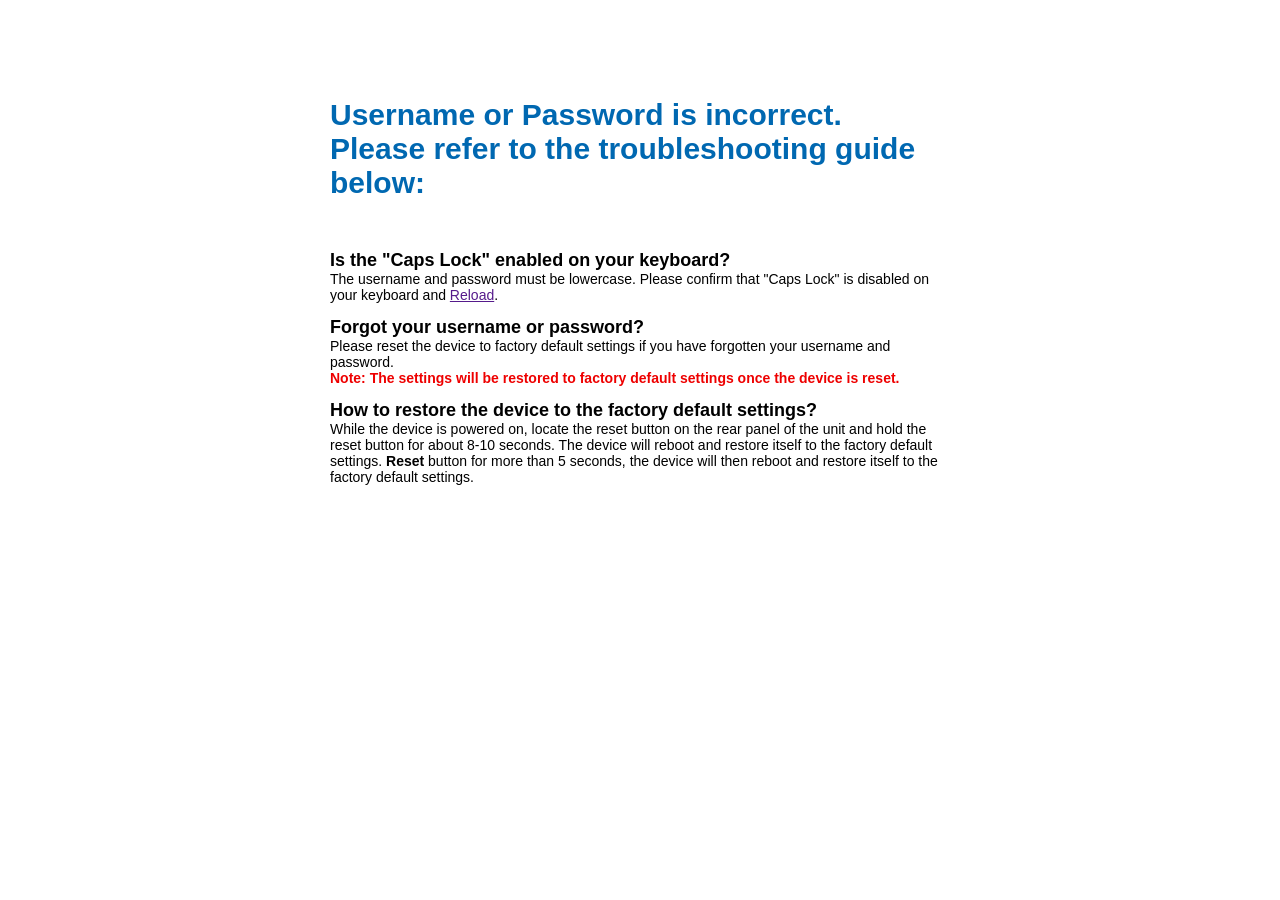
<file: Firmware/_test.bin.extracted/squashfs-root/web/frame/accErr.htm>
﻿<!DOCTYPE html PUBLIC "-//W3C//DTD XHTML 1.0 Transitional//EN"
	"http://www.w3.org/TR/xhtml1/DTD/xhtml1-transitional.dtd">
<html xmlns="http://www.w3.org/1999/xhtml" xml:lang="cn" lang="cn">
<head>
<title>Login Incorrect</title>
<meta http-equiv="Content-Type" content="text/html; charset=gbk" />
<style type="text/css">
body,p{font-family:Arial;font-size:14px;line-height:180%%;text-align:left;}
h1{text-align:left;font-size:30px;line-height:normal;color:#0068B1}
#errorbody{width:620px;display:block;padding-top:5em}
</style>
<script type="text/javascript">
function deleteCookie(name) 
{ 
    var LargeExpDate = new Date ();
    document.cookie = name + "=; expires=" +LargeExpDate.toGMTString(); 
}
</script>
</head>
<body onload="deleteCookie('Authorization')">
<div align="center">
<div id="errorbody">
<h1>Username or Password is incorrect.<br />Please refer to the troubleshooting guide below:</h1>
<br />
<p>
<b><font size="4">Is the "Caps Lock" enabled on your keyboard?</font></b>
<br />
The username and password must be lowercase. Please confirm that "Caps Lock" is disabled on your keyboard and <a href="" onclick="document.location.reload()">Reload</a>.</p>
<p><b><font size="4">Forgot your username or password?</font></b><br />
Please reset the device to factory default settings if you have forgotten your username and password.<br />
<b><font color=#ee0000>Note: The settings will be restored to factory default settings once the device is reset.</font></b></p>
<p><b><font size="4">How to restore the device to the factory default settings?</font></b><br />
While the device is powered on, locate the reset button on the rear panel of the unit and hold the reset button for about 8-10 seconds. The device will reboot and restore itself to the factory default settings. <b>Reset</b> button for more than 5 seconds, the device will then reboot and restore itself to the factory default settings. </p>
</div>
</div>
</body>
</html>
</file>
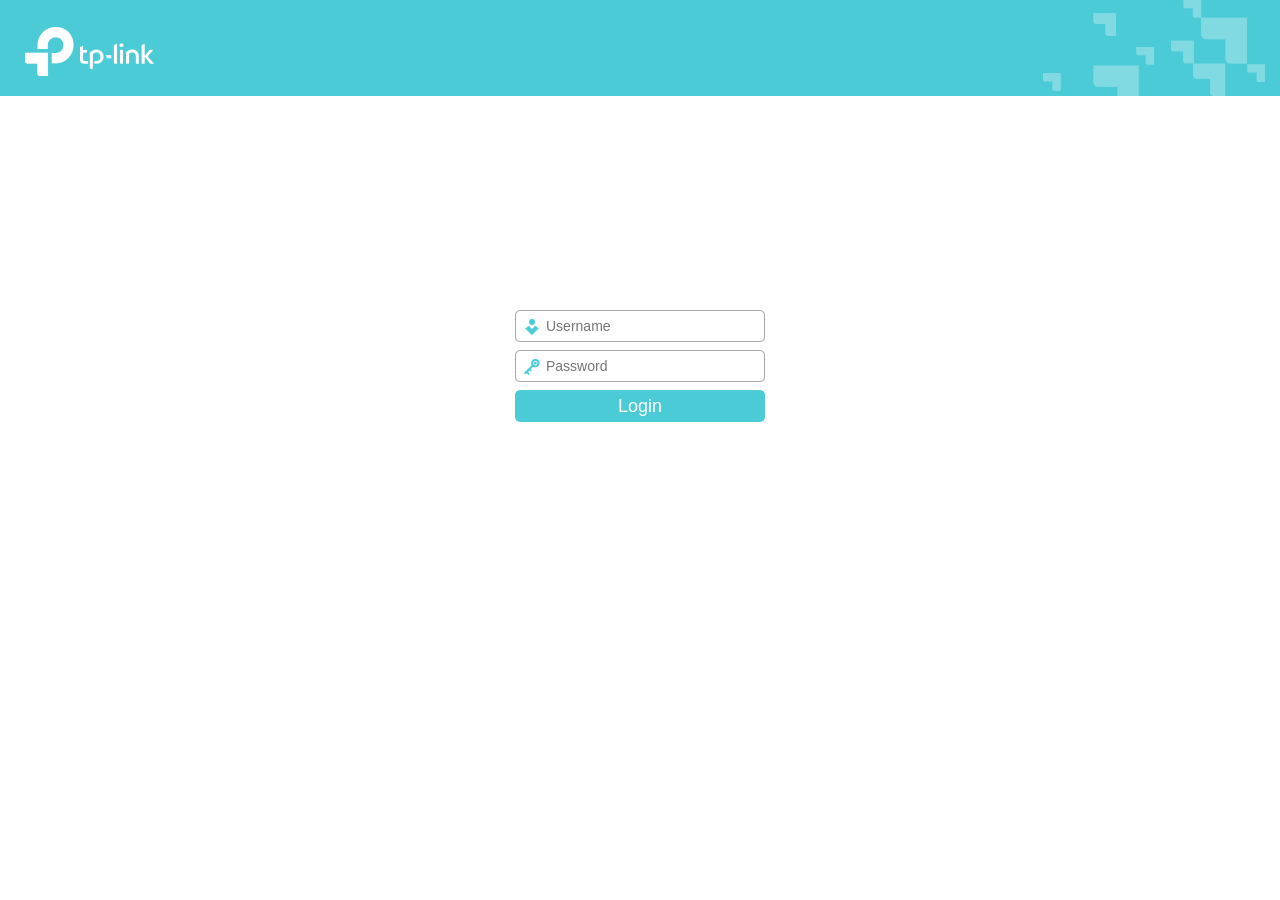
<file: Firmware/_test.bin.extracted/squashfs-root/web/frame/login.htm>
﻿<!DOCTYPE html> 
<html xmlns="http://www.w3.org/1999/xhtml">

<head>
<META http-equiv=Content-Type content="text/html; charset=utf-8" />
<META http-equiv=Pragma content=no-cache>
<META http-equiv=Expires content=0>

<!-- 
<link rel="stylesheet" href="../css/login.css" type="text/css" />
<link rel="stylesheet" href="../img/login/login.css" type="text/css" />
-->
<style type="text/css">
body{
    font-family:Arial, sans-serief;
    background-color:#FFFFFF;
    margin:0px;
    padding:0px;
}
div.loginBox
{
    display: block;
    position:relative;
    margin-top:10%;
    text-align:center;
}
.noteDiv{
    color:gray;
    font-family:Arial;
    width:395px;
    text-align:left;
    margin:0px auto;
    font-size:14px;
}
#note{
    display:inline-block;
    vertical-align:top;
    _display:inline;
    _zoom:1;
    width:50px;
    font-weight:bold;
}
#tip{
    display:inline-block;
    vertical-align:top;
    _display:inline;
    _zoom:1;
    width:340px;
    font-weight:bold;
}
div.panelThre{
    margin-top:10px;
}
div.picDiv{
    width:395px;
    height:276px;
    /*background:url(../login/loginbg.png);*/
    position:relative;
}
input.pcPassword{
    width:300px;
    height:50px;
    line-height:50px;
    padding-left:20px;
}
div.PCBtnDiv{
    position:relative;
    margin-top:20px;
}
img.logoPic{
    width:100%;
}
#copyright{
    -webkit-text-size-adjust:none;
    font-size:8px;
    color:#6a6969;
    font-family:"Verdana";
    font-weight:normal;
    margin-top:40px;
    display:inline-block;
}
.topLogo{
    background-color: #4ACBD6;
    height:96px;
    overflow: hidden;
}
tr{
    vertical-align: top;
}
.topLogo td a img{
    margin:27px 0 0 25px;
}
.topLogo td.last-td img{
    float: right;
    margin-right: 14px;
    opacity: 0.3;
    filter:alpha(opacity=30);
}
ul{
    padding:60px 0px 0px 0px;
    margin:0px;
    list-style:none;
}
ul li{
    height:32px;
    width:250px;
    text-align: left;
}
li.unLi{
    /*background:url(../login/loginUser.png);*/
    background:url(../img/login/input-box.png);

}
li.pwLi{
    /*background:url(../login/loginPwd.png);*/
    background:url(../img/login/input-box.png);
}
li.blank{
    height:8px;
}
input.text{
    border:0px;
    height:32px;
    line-height:32px;
    width:175px;
    padding:0px;
    /*margin-left: 39px;*/
    font-size:14px;
    color:#A7A9AC;
    font-family:"Arial","Verdana";
    font-weight:normal;
    background-color: transparent;
    vertical-align: top;
}
input.text:focus{
    outline: none;
}
label.loginBtn{
    height:32px;
    display:inline-block;
    width:250px;
    margin-top:8px;
    line-height: 32px;
    color: #FFFFFF;
    font-size:18px;
    font-family: Arial;
    background:url(../img/login/loginButton.png);
    cursor:pointer;
}

li img{
    line-height: 40px;
    margin: 9px 6px 9px 9px;
}

iframe#top{
    width:100%;
    height:96px;
    border: none;
    display: block;
}

html{
    overflow: hidden;
}
table,tr,td{
    padding: 0;
}
td {
    font-family:"Times New Roman", "ËÎÌå";
    font-size: 12px;
}
form {
    font-family:"Times New Roman", "ËÎÌå";
    font-size: 12px;
}
/*
body {
    font-family:"Arial Black", "ºÚÌå";
    font-size: 16px;
    background: #4ACBD6
}
*/
.style1 {
    font-family:Arial;
    color: #FFFFFF;
    font-size: 18px;
    padding-right: 50;
    text-align: left;
    font-weight: bold;
    white-space: nowrap;
}
.style2 {
    font-size: 14px;
    font-family:Arial;
    font-weight: bold;
    padding-right: 50;
    text-align: left;
    white-space: nowrap;
    color: #FFFFFF;
}

tr{
    vertical-align: top;
}
#first-td{
    width:234px;
}
#first-td img {
    margin:27px 0 0 25px;
    cursor: pointer;
}
#second-td {
    padding-top: 25px;
}
#third-td img {
    float:right;
    opacity: 0.3;
    filter\0: alpha(opacity=30);
    margin-right: 14px;
}
input[type="text"]::-ms-clear,
input[type='password']::-ms-reveal{
    display:none;
}
</style>

<script type="text/javascript">

var url = window.location.href;
if (url.indexOf("tplinklogin.net") >= 0)
{
    url = url.replace("tplinklogin.net", "tplinkwifi.net");
    window.location = url;
}

var isLocked = false;

deleteCookie("Authorization");
if (window.parent != window)
{
	var refresh = function(domain, port, frame, page) {
		if ($.local) location.reload(true);
			else {
				var ret = window.parent.location.href.match(/(https?):\/\/([^:\/]+)(:\d+)?\/?([^?]*)/);
				window.parent.location.href = ret[1] + "://" + (domain ? domain : ret[2]) + (port ? ":" + port : (ret[3] ? ret[3] : "")) + "/" + (frame ? frame : (ret[4] ? ret[4] : "")) + (page ? "#__" + page.match(/\w+\.htm$/) : "");
			}
	}
	refresh();
}

function Base64Encoding(input) 
{
	var keyStr = "ABCDEFGHIJKLMNOPQRSTUVWXYZabcdefghijklmnopqrstuvwxyz0123456789+/=";
	var output = "";
	var chr1, chr2, chr3, enc1, enc2, enc3, enc4;
	var i = 0;
	input = utf8_encode(input);
	while (i < input.length) 
	{
		chr1 = input.charCodeAt(i++);
		chr2 = input.charCodeAt(i++);
		chr3 = input.charCodeAt(i++);
		enc1 = chr1 >> 2;
		enc2 = ((chr1 & 3) << 4) | (chr2 >> 4);
		enc3 = ((chr2 & 15) << 2) | (chr3 >> 6);
		enc4 = chr3 & 63;
		
		if (isNaN(chr2)) 
		{
			enc3 = enc4 = 64;
		} 
		else if (isNaN(chr3)) 
		{
			enc4 = 64;
		}
		output = output + keyStr.charAt(enc1) + keyStr.charAt(enc2) + keyStr.charAt(enc3) + keyStr.charAt(enc4);
	}
	return output;
}

function utf8_encode (string) 
{
	string = string.replace(/\r\n/g,"\n");
	var utftext = "";
	
	for (var n = 0; n < string.length; n++) 
	{
		var c = string.charCodeAt(n);
		if (c < 128) 
		{
			utftext += String.fromCharCode(c);
		}
		else if((c > 127) && (c < 2048)) 
		{
			utftext += String.fromCharCode((c >> 6) | 192);
			utftext += String.fromCharCode((c & 63) | 128);
		}
		else
		{
			utftext += String.fromCharCode((c >> 12) | 224);
			utftext += String.fromCharCode(((c >> 6) & 63) | 128);
			utftext += String.fromCharCode((c & 63) | 128);
		}
	}	
	return utftext;
}

function PCWin(event)
{
	if (event.keyCode == 13)
	{
		PCSubWin();
	}
}

function PCSubWin()
{	
	if (isLocked == true)
	{
		return ;
	}
		
	var auth;
	var password = $("pcPassword").value;
	var userName = $("userName").value;

/*	if (forbidAdminLogin == 1){
		$("note").innerHTML = "NOTE:";
		$("tip").innerHTML = "The router allows only one administrator to login at the same time, please try again later.";
		return;
	}*/

	auth = "Basic "+Base64Encoding(userName+":"+password);
	document.cookie = "Authorization=" + auth;
	window.location.reload();
}

function deleteCookie(name) 
{ 
    var LargeExpDate = new Date ();
    document.cookie = name + "=; expires=" +LargeExpDate.toGMTString(); 
}

function $(id)
{
	return document.getElementById(id);
}

function lockWeb(bLock)
{
	$("userName").disabled = bLock;
	$("pcPassword").disabled = bLock;
	$("pcPassword").blur();
	$("userName").blur();
}

function resize()
{
	bodyObj = document.body;
	bodyObj.style["width"] = (document.documentElement.clientWidth < 1000 ? 1000 : document.documentElement.clientWidth) + "px";
}

function pageLoad()
{
	resize();
	window.onresize = resize;
	var tip = $("tip"), tipStr="", note = $("note");
	var unLi = $("unLi");
	var pwLi = $("pwLi");
	var userName = $("userName");
	var pcPassword = $("pcPassword");
	
	deleteCookie("Authorization");
	/*
	pcPassword.onfocus = function()
	{
		pwLi.style.background = "url(../img/login/pwselect.png)";
	};
	
	pcPassword.onblur = function()
	{
		pwLi.style.background = "url(../img/login/pwunselect.png)";
	};
	   
	userName.onfocus = function()
	{
		unLi.style.background = "url(../img/login/idselect.png)";
	};
	   
	userName.onblur = function()
	{
		unLi.style.background = "url(../img/login/idunselect.png)";
	};
	*/
	try { 
		if (modelName) 
		{
				document.title = modelName; 
				$("mnum").innerHTML = "Model No. " + modelName;	
			}	
		if(modelDesc)
		{
			$("mname").innerHTML = modelDesc;
		}
	}catch(e) {}

	if (forbidAdminLogin == 1)
	{
		$("note").innerHTML = "NOTE:";
		$("tip").innerHTML = "The router allows only one administrator to login at the same time, please try again later.";
		forbidAdminLogin = 0;
		authTimes = 0;
		if (/*usernameIsAdmin*/0) 
		{
			userName.value = "admin";
			pcPassword.focus();
			pcPassword.select();
		}
		else{
			userName.focus();
			userName.select();
		}
		lockWeb(true);
		return;
	}		
	
	if (authTimes > 0)
	{
		$("note").innerHTML = "NOTE:";
		$("tip").innerHTML = "The username or password is incorrect, please try again.";
	}	
	
	if (authTimes >= 10)
	{
		isLocked = true;
		lockWeb(true);
		$("note").innerHTML = "NOTE：";
		tipStr = "You have exceeded ten attempts. Please try again in ";
		count = 7200 - forbidTime;
		$("tip").innerHTML = tipStr + count + "s.";		
		window.setTimeout(function()
		{
			if (count < 1)
			{
				$("note").innerHTML = "";
				$("tip").innerHTML = "";
				isLocked = false;
				lockWeb(false);
				userName.focus();
				deleteCookie("Authorization");
				window.location.reload();
				return ;
			}
			count--;
			$("tip").innerHTML = tipStr + count + "s.";
			window.setTimeout(arguments.callee, 1000);
		}, 1000);
	}
	else
	{
		userName.focus();
	}
	if (/*usernameIsAdmin*/0) 
	{
		userName.value = "admin";
		pcPassword.focus();
		pcPassword.select();
	}
	else{
		userName.focus();
		userName.select();
	}
}
</script>
</head>

<body onkeypress="PCWin(event)" onload="pageLoad()">
<!--
<div class="nd" style="height: 0; background: url(../img/login/1.jpg);"></div>
-->
<div class="topLogo">
	<!--
	<a href="http://www.tp-link.com"><img id="logo" src="../img/login/top1_1.jpg" style="float: left;" border="0" /></a>
	<div id="mod" style="height: 87px; margin: 0; text-align: right; overflow: hidden; background: url(../img/login/top1_2.jpg) no-repeat right;" >
	<p id="mname" style="font-size: 16px; font-weight: bold; color: #fff; margin: 37px 24px 0 0; padding: 0;"></p>
	<p id="mnum" style="font-size: 12px; font-weight: bold; color: #fff; margin: 2px 24px 0 0; padding: 0;"></p>
	</div>
	<img id="bhr" src="../img/login/top2.jpg" style="height: 3px; width: 100%; display: block;" />
	-->
	<table cellspacing=0 width="100%">
        <tr>
            <td>
                <table border="0" cellspacing="0" width="100%">
                    <tr>
                        <td id="first-td">
                            <a OnClick="return NewW();" onMouseOver="return ShowUrl();" onMouseOut="return EraseUrl();">
                                <img src="../img/login/logo.png">
                            </a>
                        </td>
                        <td id="second-td">
                            <table>
                                <tr>
                                    <td id="mname" class="style1"></td>
                                </tr>
                                <tr>
                                    <td id="mnum" class="style2"></td>
                                </tr>
                            </table>
                        </td>
						<td id="third-td">
							<img src="../img/login/top-right.png">
						</td>
                    </tr>
                </table>
            </td>
        </tr>
        <!--<tr>-->
            <!--<td>-->
                <!--<IMG height=3 src="../images/top2.jpg" width="100%" align=top border=0>-->
            <!--</td>-->
        <!--</tr>-->
    </table>
</div>
<div class="loginBox">
	<div class="noteDiv">
		<span id="note"></span>
		<span id="tip"></span>
	</div>
	<div class="panelThre" align="center">
		<div align="center" class="picDiv">
			<ul>
				<li id="unLi" class="unLi"><img src="../img/login/username.png"><input class="text" id="userName" type="text" maxlength="15" placeholder="Username" autocomplete="off"/></li>
				<li class="blank"></li>
				<li id="pwLi" class="pwLi"><img src="../img/login/password.png"><input class="text" id="pcPassword" type="password" maxlength="15" placeholder="Password" autocomplete="off"/></li>
			</ul>			
			<!--<button id="loginBtn" class="loginBtn" onclick="PCSubWin()"></button>-->
			<label id="loginBtn" class="loginBtn" onclick="PCSubWin()"/><span>Login</span></label>
			<!--
			<div>
				<label id="copyright">Copyright &copy; 2016 TP-LINK Technologies Co., Ltd. All rights reserved. </label>
			</div>
			-->
		</div>
	</div>
</div>

</body>
</html>
</file>
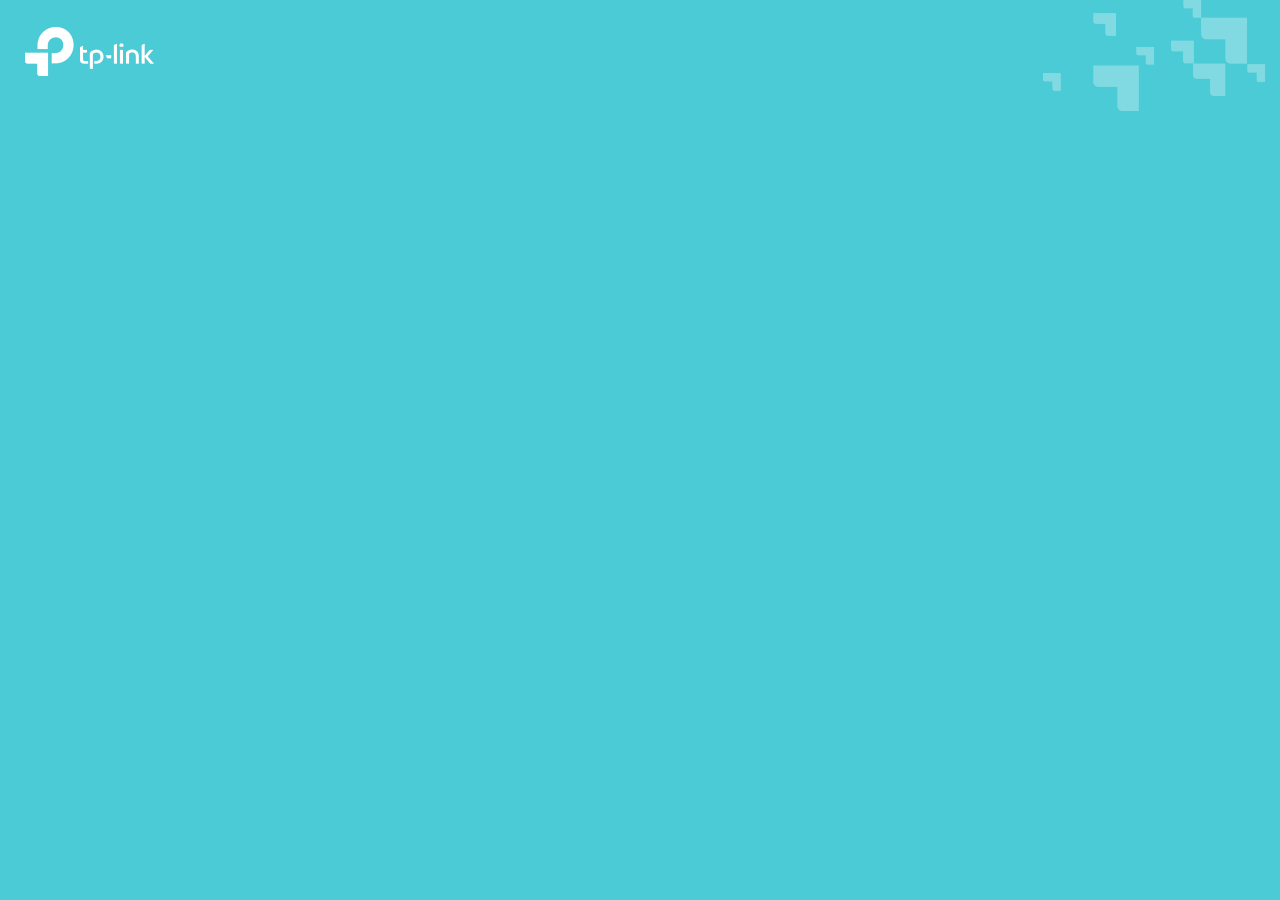
<file: Firmware/_test.bin.extracted/squashfs-root/web/frame/top.htm>
﻿<html>
<head><title></title>
    <meta http-equiv=Content-Type content="text/html; charset=utf-8">
    <link rel="stylesheet" href="../css/top.css"></link>
    <script src="../js/custom.js" type="text/JavaScript"></script>
</head>

<body  leftMargin="0" topMargin="0" marginheight="0" marginwidth="0">
<table cellpadding="0" cellspacing="0" width="100%">
    <tr>
        <td>
            <table border="0" cellpadding="0" cellspacing="0" width="100%">
                <tr>
                    <td id="first-td">
						<a OnClick="return NewW();" onMouseOver="return ShowUrl();" onMouseOut="return EraseUrl();">
							<img src="../img/logo.png" border="0" style="cursor:pointer">
						</a>
					</td id="second-td">
                    <td id="second-td">
                        <table id="modelTbl">
                            <tr>
                                <td class="style1" ><span id="nameModel"></span></td>
                            </tr>
                            <tr>
                                <td class="style2" ><span id="numModel"></span></td>
                            </tr>
                        </table>
                    </td>
					<td id="third-td">
							<img src="../img/top-right.png">
					</td>
                </tr>
            </table>
        </td>
    </tr>
    <!--
	<tr>
        <td><img height="3" src="../img/top2.jpg" width="100%" align="top" border="0"></td>
    </tr>
	-->
</table>
</body>
    <script type="text/javascript">
        var newWin;
        var url = "http://" + our_web_site;
	
		document.getElementById("nameModel").innerHTML = window.parent.$.desc;
        document.getElementById("numModel").innerHTML = window.parent.m_str.bannermodel + window.parent.$.model;
	
        if (window.parent == window)
            window.location.href = url;
        function Click() {
             return false;
        }
        document.oncontextmenu = Click;

        function NewW() {
            if (newWin) newWin.close();
            newWin = window.open(url, "", "scrollbars=yes,resizable=yes,toolbar=yes,status=yes,menubar=yes,scrollbar=yes,location=yes");
            return true;
        }
        function ShowUrl() {
            status = url;
            return true;
        }
        function EraseUrl() {
            status = "";
            return true;
        }
        var address;
        var errorFlag;
        function LoadPage() {
            if (true == errorFlag)
                parent.location.href = 'http://' + address;
        }
        function LoadNewIp() {
            errorFlag = true;
            setTimeout("LoadPage()", 3000);
        }
        function stopLoad() {
            errorFlag = false;
        }
    </script>
</html>
</file>
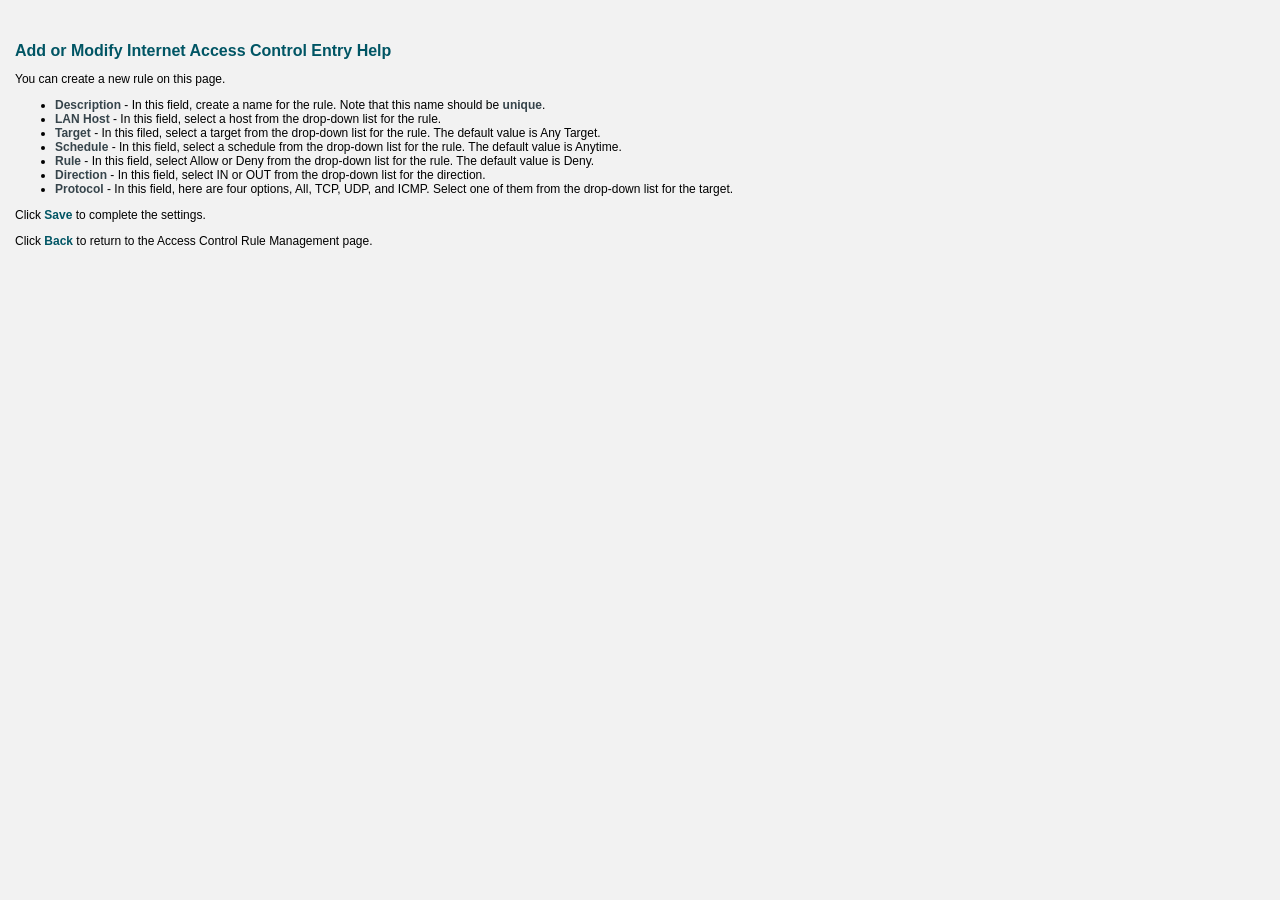
<file: Firmware/_test.bin.extracted/squashfs-root/web/help/AccessCtrlAccessRulesAdvHelpRpm.htm>
<META http-equiv=Content-Type content="text/html; charset=utf-8">
<HTML>
<HEAD><TITLE>Archer C7</TITLE>
<META http-equiv=Pragma content=no-cache>
<META http-equiv=Expires content="wed, 26 Feb 1997 08:21:57 GMT">
<LINK href="../css/css_help.css" rel=stylesheet type="text/css">
<SCRIPT language="javascript" type="text/javascript"><!--
function Click(){ return false;}
document.oncontextmenu=Click;
//--></SCRIPT>

<HTML><HEAD><TITLE></TITLE>
<META http-equiv=Content-Type content="text/html; charset=iso-8859-1">
</head>
<BODY><DIV>
	<h1 class="header">Add or Modify Internet Access Control Entry Help</H1>
	<p class="brief">You can create a new rule on this page.</p>
<UL>
		<li class="description"><B>Description</B> -       In this field, create a name for the rule. Note that this name should be <b>unique</b>.</LI>

		<li class="lan_host"><B>LAN Host</B> -     In this field, select a host from the drop-down list for the rule.</LI>

		<li class="target"><B>Target</B> -       In this filed, select a target from the drop-down list for the rule. The default value is Any Target.</LI>

		<li class="schedule"><B>Schedule</B> -        In this field, select a schedule from the drop-down list for the rule. The default value is Anytime. </LI>

		<li class="rule"><B>Rule</B> -        In this field, select Allow or Deny from the drop-down list for the rule. The default value is Deny. </LI>

		<li class="direction"><B>Direction</B> -      In this field, select IN or OUT from the drop-down list for the direction.</LI>

		<li class="protocol"><B>Protocol</B> -        In this field, here are four options, All, TCP, UDP, and ICMP. Select one of them from the drop-down list for the target.</LI>
</UL>
 	<p class="save">Click <B>Save</B> to complete the settings.</P>
	<p class="back">Click <B>Back</B> to return to the Access Control Rule Management page.</P> 
</DIV></BODY></HTML>
<script language="javascript" type="text/javascript">
window.parent.$.transHelp(document.URL);
</script>
</file>
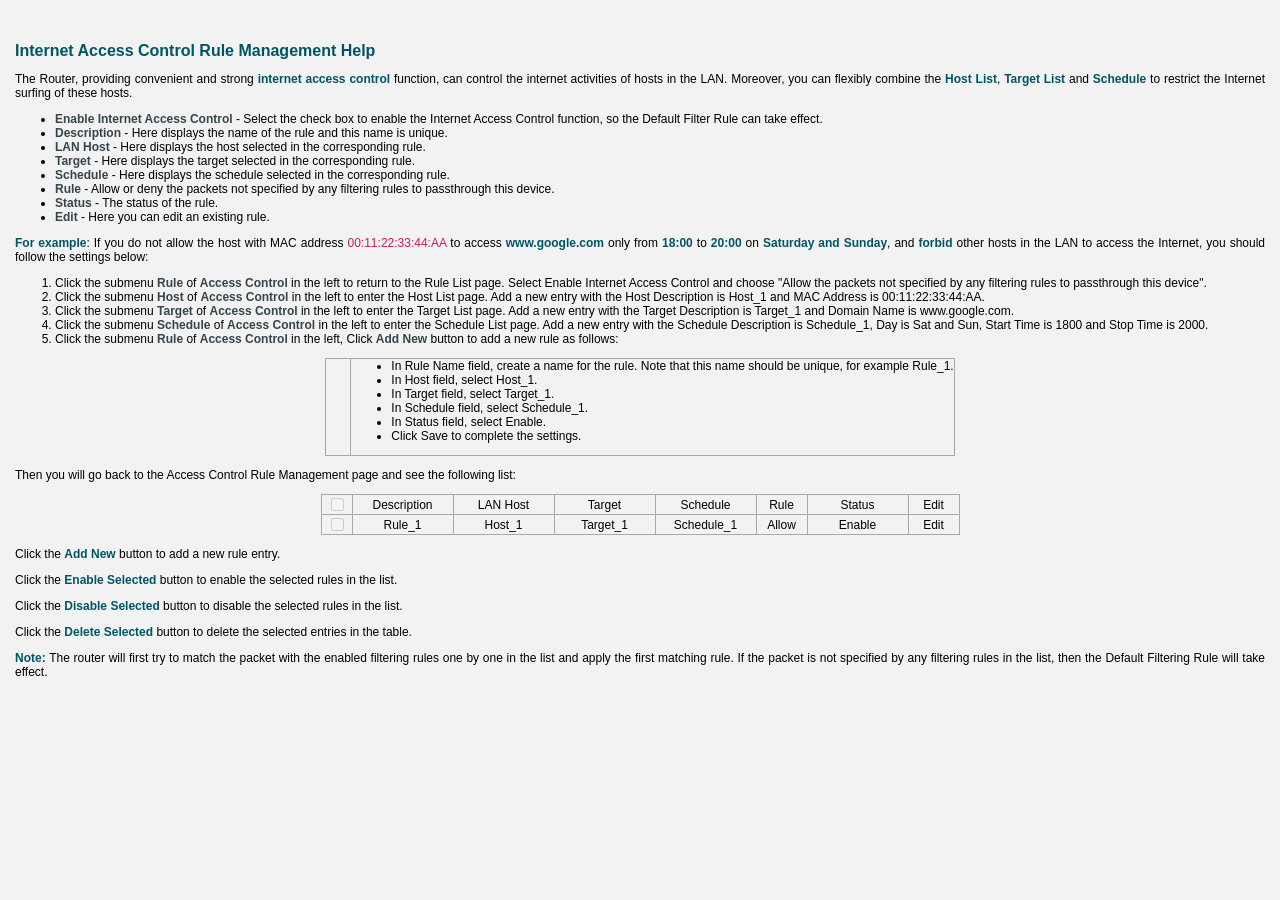
<file: Firmware/_test.bin.extracted/squashfs-root/web/help/AccessCtrlAccessRulesHelpRpm.htm>
<META http-equiv=Content-Type content="text/html; charset=utf-8">
<HTML>
<HEAD><TITLE>Archer C7</TITLE>
<META http-equiv=Pragma content=no-cache>
<META http-equiv=Expires content="wed, 26 Feb 1997 08:21:57 GMT">
<LINK href="../css/css_help.css" rel=stylesheet type="text/css">
<SCRIPT language="javascript" type="text/javascript"><!--
function Click(){ return false;}
document.oncontextmenu=Click;
//--></SCRIPT>

<HTML><HEAD><TITLE></TITLE>
<META http-equiv=Content-Type content="text/html; charset=iso-8859-1">
</head>
<BODY><DIV>
	<h1 class="header">Internet Access Control Rule Management Help</H1>
	<p class="brief">The Router, providing convenient and strong <B>internet access control</B> function, can control the internet activities of hosts in the LAN. Moreover, you can flexibly combine the <B>Host List</B>, <B>Target List</B> and <B>Schedule</B> to restrict the Internet surfing of these hosts.</P>
  
<UL>
		<li class="internet"><B>Enable Internet Access Control</B> -   Select the check box to enable the Internet Access Control function, so the Default Filter Rule can take effect.</LI>

		<li class="description"><B>Description</B> -  Here displays the name of the rule and this name is unique.</LI>

		<li class="lan_host"><B>LAN Host</B> -   Here displays the host selected in the corresponding rule.</LI>

		<li class="target"><B>Target</B> -	Here displays the target selected in the corresponding rule.</LI>

		<li class="schedule"><B>Schedule</B> - Here displays the schedule selected in the corresponding rule.</LI>

		<li class="rule"><B>Rule</B>  - Allow or deny the packets not specified by any filtering rules to passthrough this device.</LI>

		<li class="status"><B>Status</B>  - The status of the rule.</LI>

		<li class="edit"><B>Edit</B> - Here you can edit an existing rule.</LI>
</UL>

<p class="for_exam"><B>For example</B>: If you do not allow the host with MAC address <font color="#C11C66">00:11:22:33:44:AA</font> to access <b>www.google.com</b> only from <b>18:00</b> to <b>20:00</b> on <b>Saturday and Sunday</b>, and <b>forbid</b> other hosts in the LAN to access the Internet, you should follow the settings below: </P>
 	<ol type=1>
		<li class="rule_0">Click the submenu <b>Rule</b> of <b>Access Control</b> in the left to return to the Rule List page.  Select Enable Internet Access Control and choose "Allow the packets not specified by any filtering rules to passthrough this device".</lI>
		<li class="host">Click the submenu <b>Host</b> of <b>Access Control</b> in the left to enter the Host List page. Add a new entry with the Host Description is Host_1 and MAC Address is 00:11:22:33:44:AA.</lI>
		<li class="target_0">Click the submenu <b>Target</b> of <b>Access Control</b> in the left to enter the Target List page. Add a new entry with the Target Description is Target_1 and Domain Name is www.google.com.</lI>
		<li class="schedule_0">Click the submenu <b>Schedule</b> of <b>Access Control</b> in the left to enter the Schedule List page. Add a new entry with the Schedule Description is Schedule_1, Day is Sat and Sun, Start Time is 1800 and Stop Time is 2000.</lI>		
		<li class="rule_1">Click the submenu <b>Rule</b> of <b>Access Control</b> in the left, Click <b>Add New</b> button to add a new rule as follows:</lI>
	</ol>
	<table border="0" align="center" cellpadding="0" cellspacing="0" class="space">
	<tr><td width="24">&nbsp;</td>
	<td>
		<ul>

			<li class="s_0">In Rule Name field, create a name for the rule. Note that this name should be unique, for example Rule_1.</LI>
			<li class="s_1">In Host field, select Host_1.</LI>
			<li class="s_2">In Target field, select Target_1.</LI>
			<li class="s_3">In Schedule field, select Schedule_1.</LI>
			<li class="s_4">In Status field, select Enable.</LI>
			<li class="s_5">Click Save to complete the settings.</LI>
		</ul>
	</td>
	</tr></table>
	<p class="s_6">Then you will go back to the Access Control Rule Management page and see the following list:</P>

<table border="1" align="center" cellpadding="0" cellspacing="0" class="space">
<tr>
	<td CLASS="LISTB" align="center" width="30"><input disabled type="checkbox"></td>
	<td CLASS="td_description" align="center" width="100">Description</td>
	<td CLASS="td_lan" align="center" width="100">LAN Host</td>
	<td CLASS="td_target" align="center" width="100">Target</td>
	<td CLASS="td_sched" align="center" width="100">Schedule</td>
	<td CLASS="td_rule" align="center" width="50">Rule</td>
	<td CLASS="td_status" align="center" width="50">Status</td>
	<td CLASS="td_edit" align="center" width="50" nowrap>Edit</td>
</tr>
<tr>
	<td  align="center" width="30"><input disabled type="checkbox"></td>
	<td  align="center" width="100">Rule_1</td>
		<td  align="center" width="100">Host_1</td>
		<td  align="center" width="100">Target_1</td>
	<td  align="center" width="100">Schedule_1</td>
	<td  class="td_allow" align="center" width="50">Allow</td>
	<td  class="td_enable" align="center" width="100">Enable</td>
	<td  class="td_edit" align="center" width="50" nowrap>Edit</td>
</tr>
</table>
	<p class="add_new">Click the <b>Add New</b> button to add a new rule entry.</p>
	<p class="enable_sele">Click the  <b>Enable Selected</b> button to enable the selected rules in the list.</p>
	<p class="disable_sele">Click the  <b>Disable Selected</b> button to disable the selected rules in the list.</p>
	<p class="delete_sele">Click the <b>Delete Selected</b> button to delete the selected entries in the table.</p>

<p class="note"><b>Note:</b> The router will first try to match the packet with the enabled filtering rules one by one in the list and apply the first matching rule. If the packet is not specified by any filtering rules in the list, then the Default Filtering Rule will take effect.</p>
</DIV></BODY></HTML>
<script language="javascript" type="text/javascript">
window.parent.$.transHelp(document.URL);
</script>
</file>
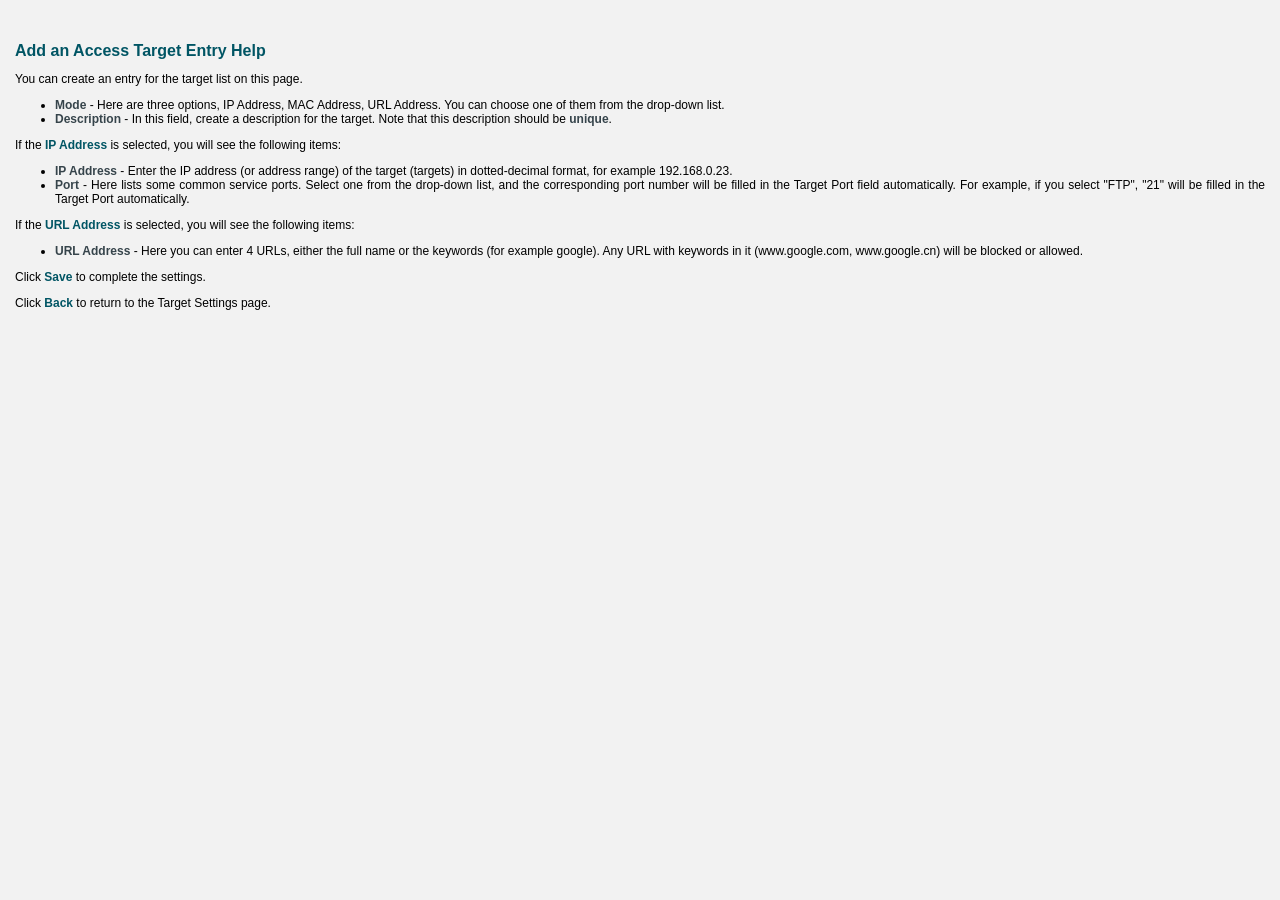
<file: Firmware/_test.bin.extracted/squashfs-root/web/help/AccessCtrlAccessTargetsAdvHelpRpm.htm>
<META http-equiv=Content-Type content="text/html; charset=utf-8">
<HTML>
<HEAD><TITLE>Archer C7</TITLE>
<META http-equiv=Pragma content=no-cache>
<META http-equiv=Expires content="wed, 26 Feb 1997 08:21:57 GMT">
<LINK href="../css/css_help.css" rel=stylesheet type="text/css">
<SCRIPT language="javascript" type="text/javascript"><!--
function Click(){ return false;}
document.oncontextmenu=Click;
//--></SCRIPT>

<HTML><HEAD><TITLE></TITLE>
<META http-equiv=Content-Type content="text/html; charset=iso-8859-1">
</head>
<BODY><DIV>
	<h1 class="header">Add an Access Target Entry Help</H1>
	<p class="brief">You can create an entry for the target list on this page.</P>
<UL>
		<li class="mode"><B>Mode</B> -			 Here are three options, IP Address, MAC Address, URL Address. You can choose one of them from the drop-down list.</LI>
		<li class="description"><B>Description</B> -		In this field, create a description for the target. Note that this description should be <b>unique</b>.</LI>
</UL>
	<p class="ip_addr">If the <B>IP Address</B> is selected, you will see the following items:</P>
	<UL>
		<li class="ip_addr_0"><B>IP Address</B> -		Enter the IP address (or address range) of the target (targets) in dotted-decimal format, for example 192.168.0.23.</LI>
		<li class="port"><B>Port</B> -	Here lists some common service ports. Select one from the drop-down list, and the corresponding port number will be filled in the Target Port field automatically. For example, if you select "FTP", "21" will be filled in the Target Port automatically.</LI>
	</UL>
	<p class="url_addr">If the <B>URL Address</B> is selected, you will see the following items:</P>
	<UL>
		<li class="url_addr_0"><B>URL Address</B> -		Here you can enter 4 URLs, either the full name or the keywords (for example google). Any URL with keywords in it (www.google.com, www.google.cn) will be blocked or allowed.</LI>
	</UL>
	<p class="save">Click <B>Save</B> to complete the settings.</P>
	<p class="back">Click <B>Back</B> to return to the Target Settings page.</P>
</DIV></BODY></HTML>
<script language="javascript" type="text/javascript">
window.parent.$.transHelp(document.URL);
</script>
</file>
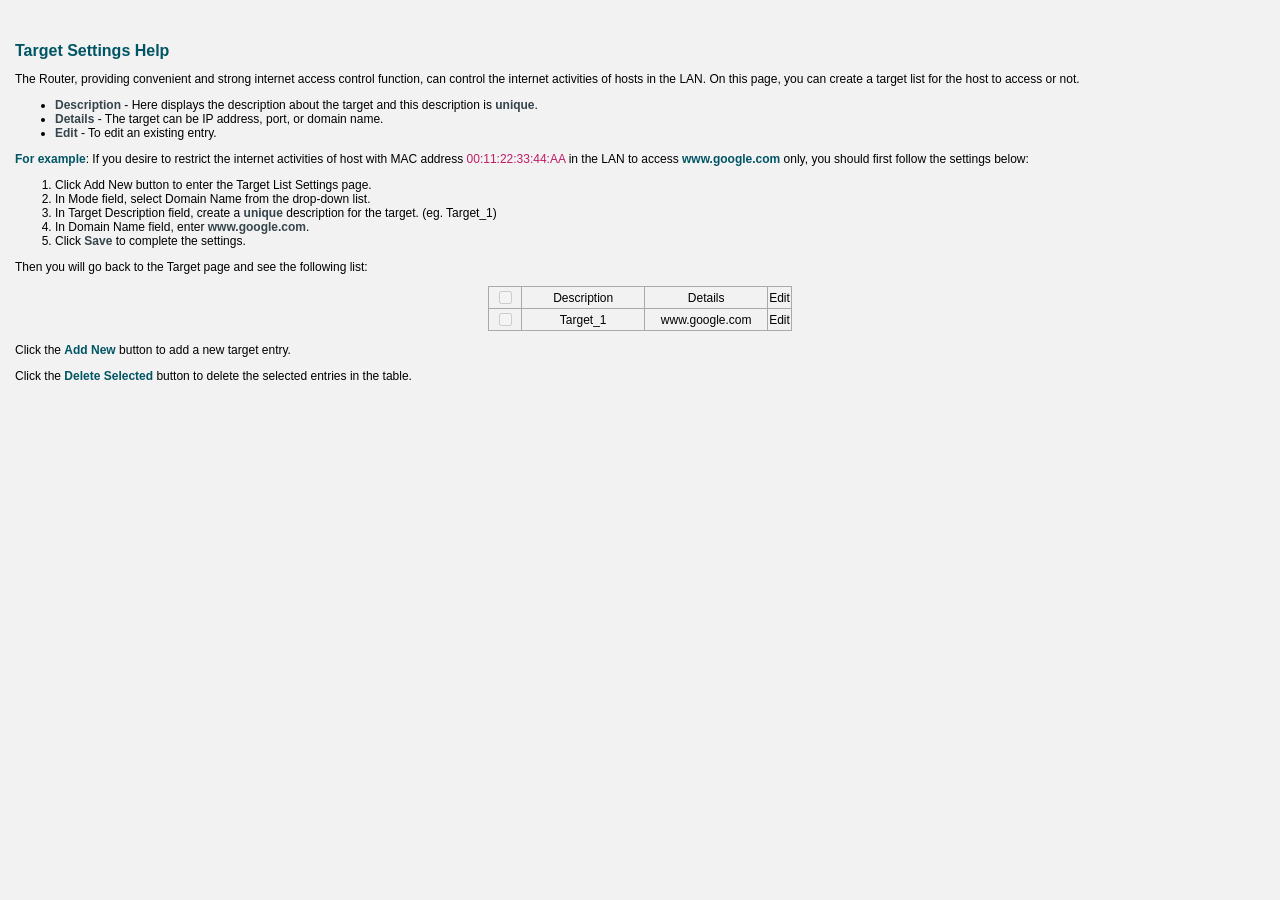
<file: Firmware/_test.bin.extracted/squashfs-root/web/help/AccessCtrlAccessTargetsHelpRpm.htm>
<META http-equiv=Content-Type content="text/html; charset=utf-8">
<HTML>
<HEAD><TITLE>Archer C7</TITLE>
<META http-equiv=Pragma content=no-cache>
<META http-equiv=Expires content="wed, 26 Feb 1997 08:21:57 GMT">
<LINK href="../css/css_help.css" rel=stylesheet type="text/css">
<SCRIPT language="javascript" type="text/javascript"><!--
function Click(){ return false;}
document.oncontextmenu=Click;
//--></SCRIPT>

<HTML><HEAD><TITLE></TITLE>
<META http-equiv=Content-Type content="text/html; charset=iso-8859-1">
</head>
<BODY><DIV>
	<h1 class="header">Target Settings Help</H1>
	<p class="brief"> The Router, providing convenient and strong internet access control function, can control the internet activities of hosts in the LAN. On this page, you can create a target list for the host to access or not.</P>
<UL>
		<li class="description"><B>Description</B> -             Here displays the description about the target and this description is <B>unique</B>.</LI>
		<li class="details"><B>Details</B> -            The target can be IP address, port, or domain name.</LI>
		<li class="edit"><B>Edit</B> -                 To edit an existing entry.</LI>
</UL>
	<p class="for_exam"><B>For example</B>: If you desire to restrict the internet activities of host with MAC address <font color="#C11C66">00:11:22:33:44:AA</font> in the LAN to access <B>www.google.com</B> only, you should first follow the settings below:</P>
	<ol type=1>
		<li class="s_0">Click Add New button to enter the Target List Settings page.</lI>
		<li class="s_1">In Mode field, select Domain Name from the drop-down list.</lI>
		<li class="unique">In Target Description field, create a <B>unique</B> description for the target. (eg. Target_1)</lI>
		<li class="google">In Domain Name field, enter <B>www.google.com</B>.</lI>
		<li class="save">Click <B>Save</B> to complete the settings.</lI>
	</ol>
	<p class="s_2">Then you will go back to the Target page and see the following list:</P>

<table border="1" align="center">
<tr>
	<td class=ListB align="center" width="30"><input disabled type="checkbox"></td>
	<td class="td_description" align="center" width="120">Description</td>
	<td class="td_details" align="center" width="120">Details</td>
	<td class="td_edit" align="center" nowrap>Edit</td>
</tr>

<tr>
	<td align="center" width="30"><input disabled type="checkbox"></td>
		<td align="center" width="120">Target_1</td>
		<td align="center" width="120">www.google.com</td>
	<td class="td_edit" align="center" nowrap>Edit</td>
</tr>
</table>
  
	<p class="add_new">Click the <b> Add New</b> button  to add a new target entry.</p>
	<p class="delete_sele">Click the <b>Delete Selected</b> button to delete the selected entries in the table.</p> 
</DIV></BODY></HTML>
<script language="javascript" type="text/javascript">
window.parent.$.transHelp(document.URL);
</script>
</file>
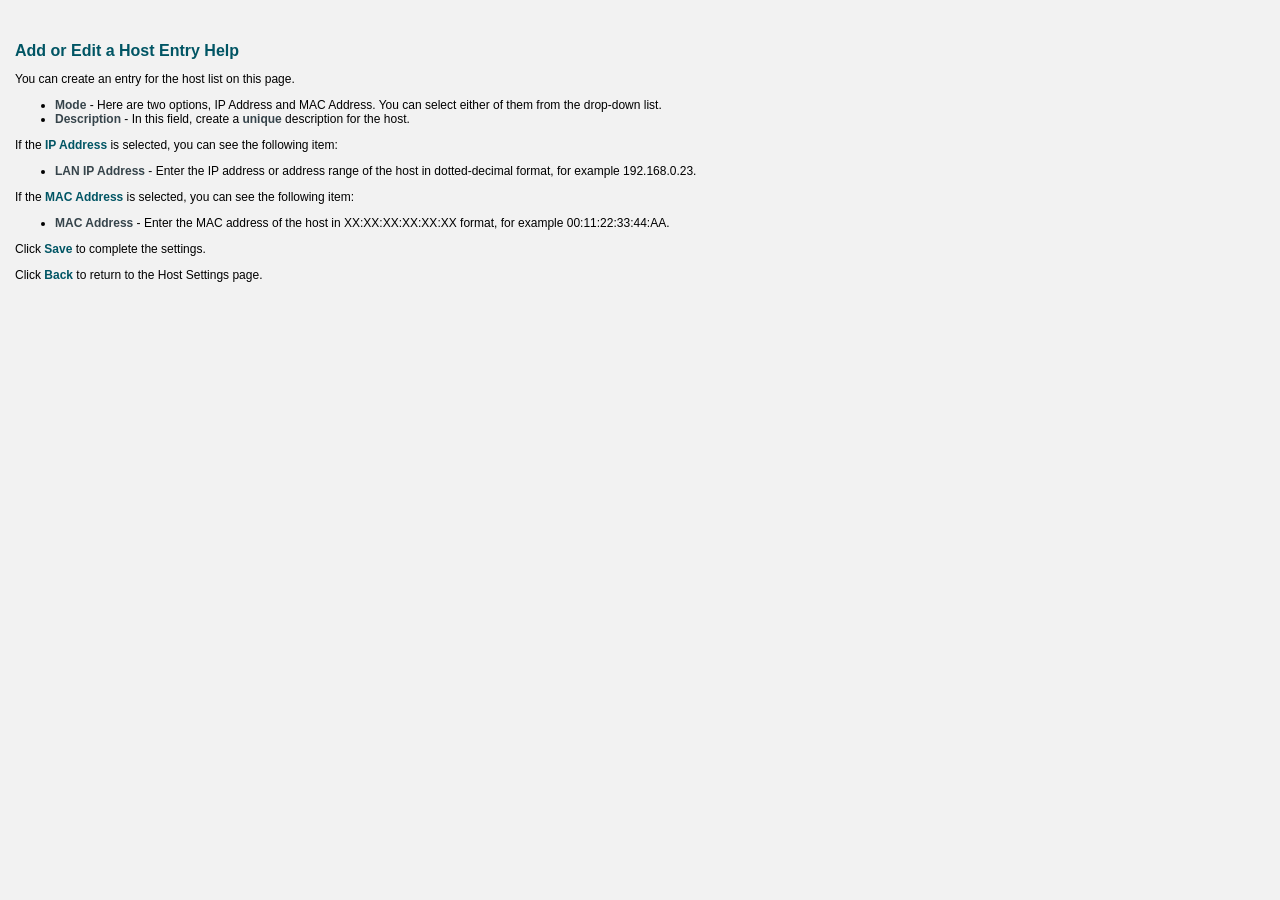
<file: Firmware/_test.bin.extracted/squashfs-root/web/help/AccessCtrlHostsListsAdvHelpRpm.htm>
<META http-equiv=Content-Type content="text/html; charset=utf-8">
<HTML>
<HEAD><TITLE>Archer C7</TITLE>
<META http-equiv=Pragma content=no-cache>
<META http-equiv=Expires content="wed, 26 Feb 1997 08:21:57 GMT">
<LINK href="../css/css_help.css" rel=stylesheet type="text/css">
<SCRIPT language="javascript" type="text/javascript"><!--
function Click(){ return false;}
document.oncontextmenu=Click;
//--></SCRIPT>

<HTML><HEAD><TITLE></TITLE>
<META http-equiv=Content-Type content="text/html; charset=iso-8859-1">
</head>
<BODY><DIV>
	<h1 class="header">Add or Edit a Host Entry Help</H1>

	<p class="brief">You can create an entry for the host list on this page.</p>
	
	<UL>
		<li class="mode"><B>Mode</B> - 	Here are two options, IP Address and MAC Address. You can select either of them from the drop-down list.</LI>
		<li class="description"><B>Description</B> - In this field, create a <B>unique</B> description for the host.</LI>
	</UL>
	<p class="ip_addr">If the <B>IP Address</B> is selected, you can see the following item:</p>
	<UL>
		<li class="address"><B>LAN IP Address</B> - Enter the IP address or address range of the host in dotted-decimal format, for example 192.168.0.23.</LI>
	</UL>
	<p class="mac_addr">If the <b>MAC Address</b> is selected, you can see the following item:</p>
	<UL>
		<li class="mac_addr_0"><B>MAC Address</B> - Enter the MAC address of the host in XX:XX:XX:XX:XX:XX format, for example 00:11:22:33:44:AA.</LI>
	</UL>

	<p class="save">Click <B>Save</B> to complete the settings.</P>
	<p class="back">Click <B>Back</B> to return to the Host Settings page.</P>
</DIV></BODY>
</HTML><script language="javascript" type="text/javascript">
window.parent.$.transHelp(document.URL);
</script>
</file>
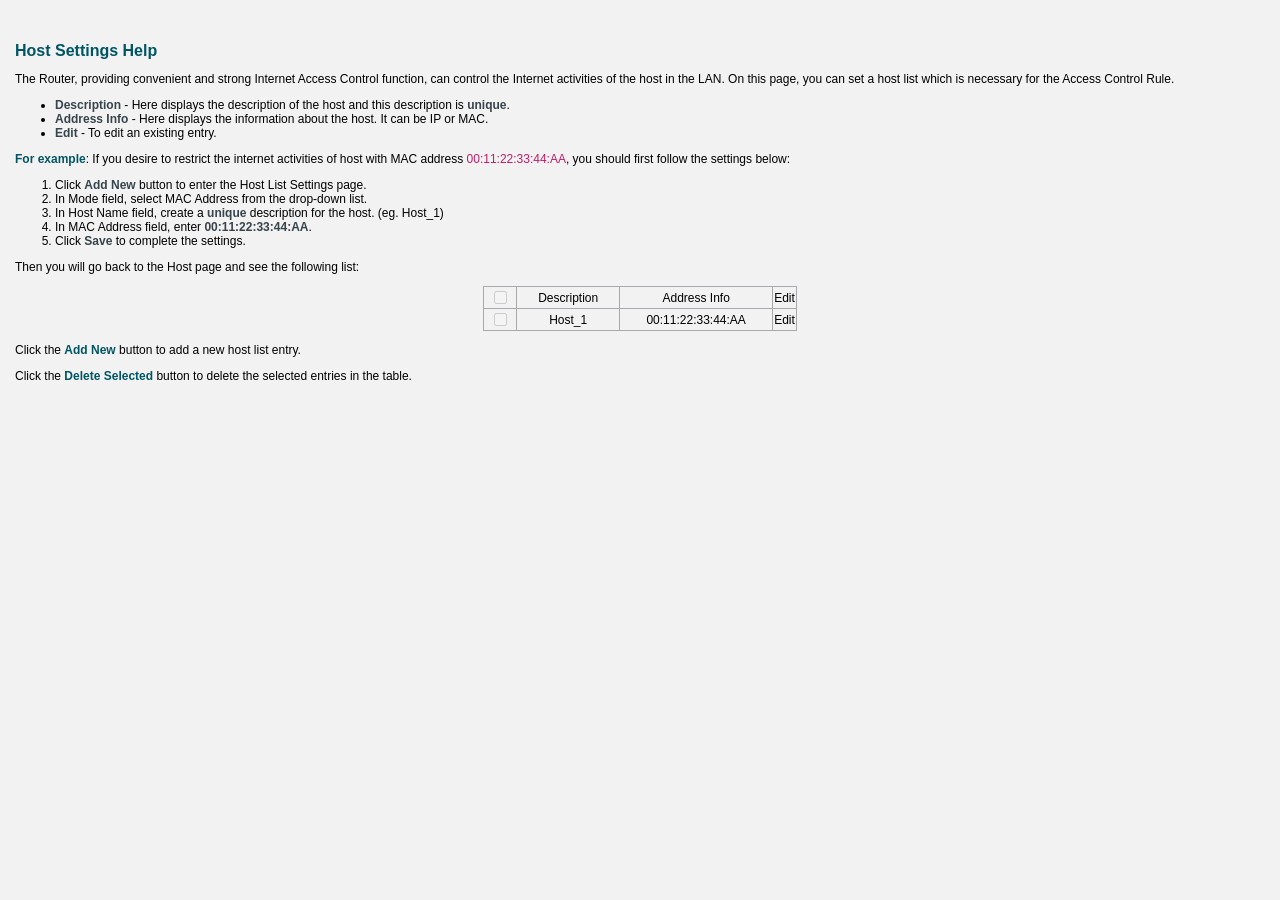
<file: Firmware/_test.bin.extracted/squashfs-root/web/help/AccessCtrlHostsListsHelpRpm.htm>
<META http-equiv=Content-Type content="text/html; charset=utf-8">
<HTML>
<HEAD><TITLE>Archer C7</TITLE>
<META http-equiv=Pragma content=no-cache>
<META http-equiv=Expires content="wed, 26 Feb 1997 08:21:57 GMT">
<LINK href="../css/css_help.css" rel=stylesheet type="text/css">
<SCRIPT language="javascript" type="text/javascript"><!--
function Click(){ return false;}
document.oncontextmenu=Click;
//--></SCRIPT>

<HTML><HEAD><TITLE></TITLE>
<META http-equiv=Content-Type content="text/html; charset=iso-8859-1">
</head>
<BODY><DIV>
	<h1 class="header">Host Settings Help</H1>

	<p class="brief">The Router, providing convenient and strong Internet Access Control function, can control the Internet activities of the host in the LAN. On this page, you can set a host list which is necessary for the Access Control Rule.</P>
  
 <UL>
 		<li class="description"><B>Description </B> -     Here displays the description of the host and this description is <b>unique</b>.</LI>

		<li class="addr_info"><B>Address Info </B> -         Here displays the information about the host. It can be IP or MAC.</LI>

		<li class="edit"><B>Edit </B> -              To edit an existing entry.</LI>
</UL>


 	<p class="for_exam"><B>For example</B>: If you desire to restrict the internet activities of host with MAC address <font color="#C11C66">00:11:22:33:44:AA</font>, you should first follow the settings below: </P>
 	<ol type=1>
		<li class="add_new">Click <B>Add New</B> button to enter the Host List Settings page.</lI>
		<li class="s_0">In Mode field, select MAC Address from the drop-down list.</lI>
		<li class="unique">In Host Name field, create a <B>unique</B> description for the host. (eg. Host_1)</lI>
		<li class="aa">In MAC Address field, enter <B>00:11:22:33:44:AA</B>.</lI>
		<li class="save">Click <B>Save</B> to complete the settings.</lI>
	</ol>
	<p class="s_1">Then you will go back to the Host page and see the following list:</P>
<table border="1" align="center">
<tr>
	<td class=ListB align="center" width="30"><input disabled type="checkbox"></td>
	<td class="td_description" align="center" width="100">Description</td>
	<td class="td_addr" align="center" width="80">Address Info</td>
	<td class="td_edit" align="center" nowrap>Edit</td>
</tr>	
<tr>
	<td align="center" width="30"><input disabled type="checkbox"></td>
		<td align="center" width="100">Host_1</td>
	<td align="center" width="150">00:11:22:33:44:AA</td>
	<td class="td_edit" align="center" nowrap>Edit</td>
</tr>
</table>
	<p class="add_new_0">Click the <b> Add New</b> button to add a new host list entry.</p>
	<p class="delete_sele">Click the <b>Delete Selected</b> button to delete the selected entries in the table.</p>
</DIV></BODY></HTML>
<script language="javascript" type="text/javascript">
window.parent.$.transHelp(document.URL);
</script>
</file>
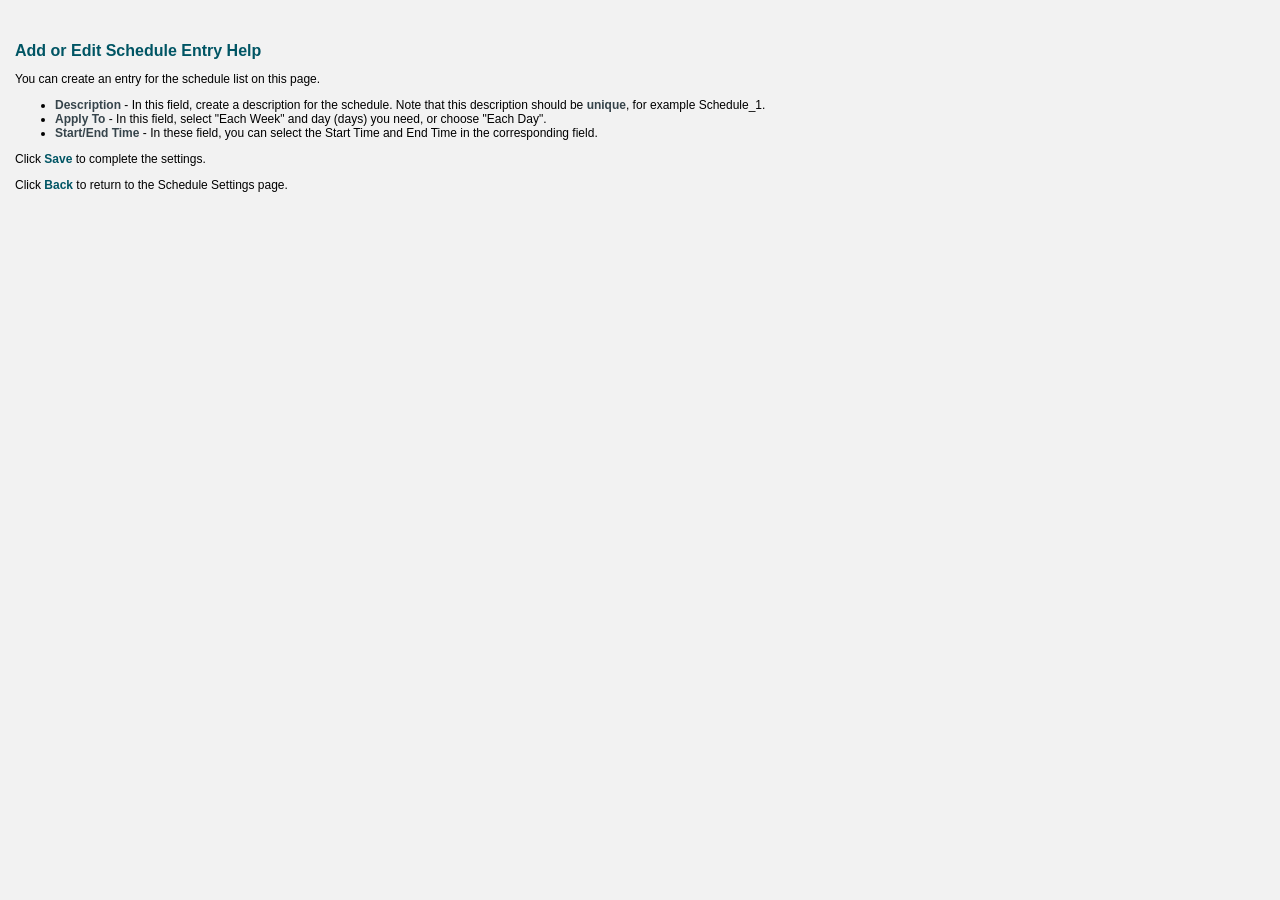
<file: Firmware/_test.bin.extracted/squashfs-root/web/help/AccessCtrlTimeSchedAdvHelpRpm.htm>
<META http-equiv=Content-Type content="text/html; charset=utf-8">
<HTML>
<HEAD><TITLE>Archer C7</TITLE>
<META http-equiv=Pragma content=no-cache>
<META http-equiv=Expires content="wed, 26 Feb 1997 08:21:57 GMT">
<LINK href="../css/css_help.css" rel=stylesheet type="text/css">
<SCRIPT language="javascript" type="text/javascript"><!--
function Click(){ return false;}
document.oncontextmenu=Click;
//--></SCRIPT>

<HTML><HEAD><TITLE></TITLE>
<META http-equiv=Content-Type content="text/html; charset=iso-8859-1">
</head>
<BODY><DIV>
	<h1 class="header">Add or Edit Schedule Entry Help</H1>
	<p class="brief">You can create an entry for the schedule list on this page.</p>
<UL>
		<li class="description"><B>Description </B> - In this field, create a description for the schedule. Note that this description should be <b>unique</b>, for example Schedule_1.</LI>

		<li class="apply"><B>Apply To </B> - In this field, select "Each Week" and day (days) you need, or choose "Each Day".</lI>

		<li class="time"><B>Start/End Time </B> - In these field, you can select the Start Time and End Time in the corresponding field.</lI>
</UL>

 	<p class="save">Click <B>Save</B> to complete the settings.</P>
	<p class="back">Click <B>Back</B> to return to the Schedule Settings page.</P> 
  
</DIV></BODY></HTML><script language="javascript" type="text/javascript">
window.parent.$.transHelp(document.URL);
</script>
</file>
<file: Firmware/_test.bin.extracted/squashfs-root/web/css/top.css>
html{
    overflow: hidden;
}
table,tr,td{
    padding: 0;
}
td {
    font-family:"Times New Roman", "ËÎÌå";
    font-size: 12px;
}
form {
    font-family:"Times New Roman", "ËÎÌå";
    font-size: 12px;
}
body {
    font-family:"Arial Black", "ºÚÌå";
    font-size: 16px;
    background: #4ACBD6
}
.style1 {
    font-family:Arial;
    color: #FFFFFF;
    font-size: 18px;
    padding-right: 50;
    text-align: left;
    font-weight: bold;
    white-space: nowrap;
}
.style2 {
    font-size: 14px;
    font-family:Arial;
    font-weight: bold;
    padding-right: 50;
    text-align: left;
    white-space: nowrap;
    color: #FFFFFF;
}

tr{
    vertical-align: top;
}
#first-td{
    width:234px;
}
#first-td img {
    margin:27px 0 0 25px;
    cursor: pointer;
}
#second-td {
    padding-top: 25px;
}
#third-td img {
    float:right;
    opacity: 0.3;
    filter\0: alpha(opacity=30);
    margin-right: 14px;
}
</file>
<file: Firmware/_test.bin.extracted/squashfs-root/web/css/css_help.css>
BODY {
	MARGIN: 42px 15px 15px 15px;
	padding: 0px;
	text-align: justify;
	background-image:url(../img/helpPic.gif);
	background-repeat:no-repeat;
	background-position:right bottom;
	FONT-FAMILY: Arial, Helvetica, Geneva, Swiss, SunSans-Regular, sans-serif;
	background-attachment: fixed;
	COLOR: #000000;
	background-color: #F2F2F2;
}
DIV	{width: 100%;}
P	{LIST-STYLE-POSITION: outside; FONT-SIZE: 12px; }
H1	{FONT-WEIGHT: bold; FONT-SIZE: 16px; color:#005564;}
H2	{FONT-WEIGHT: bold; FONT-SIZE: 14px; }
UL	{LIST-STYLE-POSITION: outside; FONT-SIZE: 12px; }
OL	{LIST-STYLE-POSITION: outside; FONT-SIZE: 12px;}
TH	{FONT-SIZE: 12px;}
TD	{FONT-SIZE: 12px;}

.nd	
{
	display: none !important;
}

p b,p strong{
	color:#005564
}
li b,li strong{
	color:#36444B
}

font{
	color: #C11C66 !important;
}

table{
	border-collapse: collapse;
	border: 1px solid #a7a9ac;
}
table td{
	border: 1px solid #a7a9ac;
}
a{
	color:#4ACBD6;
}
a:visited{
	color:#250D71;
}
</file>
